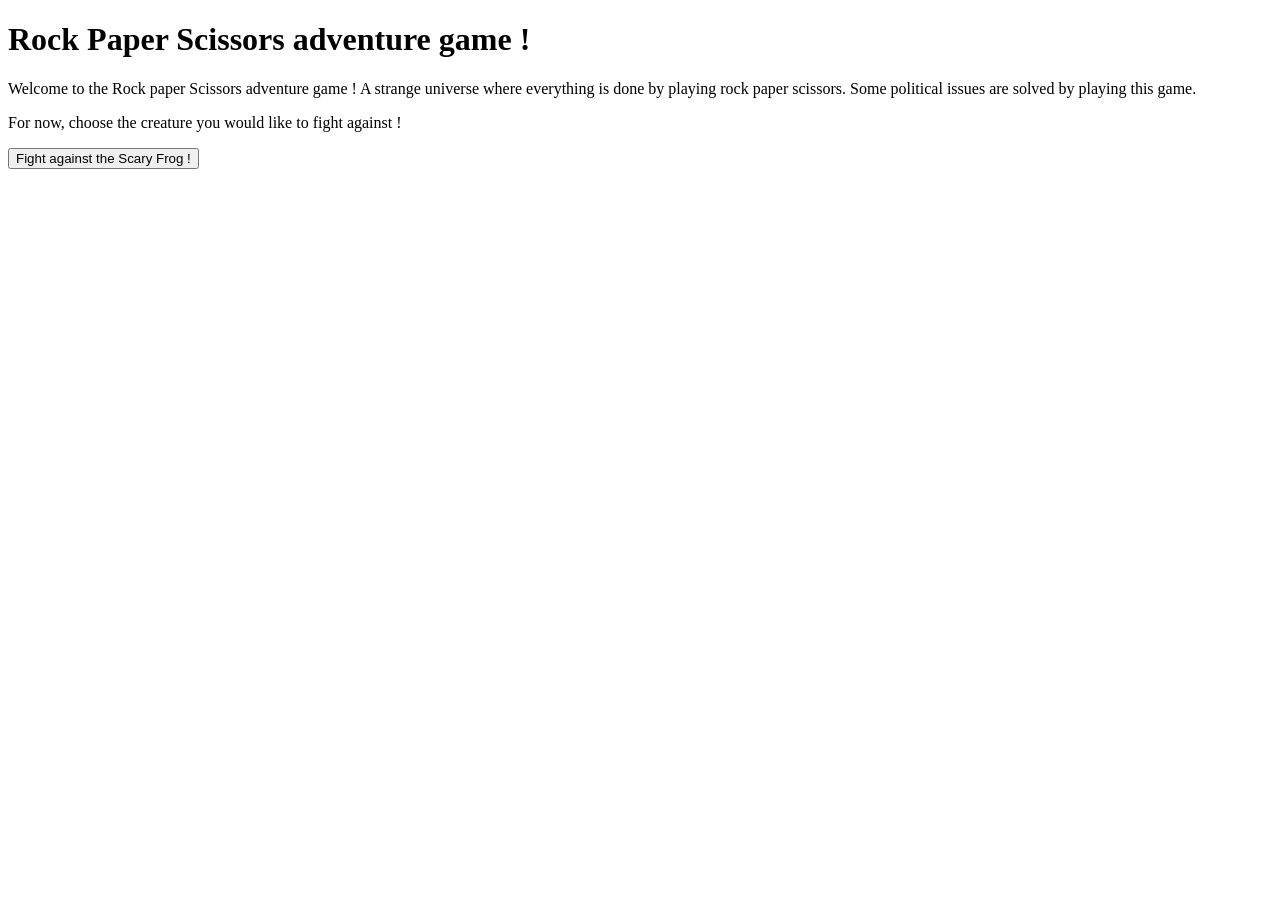
<file: index.html>
<!doctype html>
<html lang="en">
  <head>
    <meta charset="UTF-8" />
    <meta name="viewport" content="width=device-width, initial-scale=1.0" />
    <title>Document</title>
  </head>
  <body>
    <h1>Rock Paper Scissors adventure game !</h1>
    <p>
      Welcome to the Rock paper Scissors adventure game ! A strange universe
      where everything is done by playing rock paper scissors. Some political
      issues are solved by playing this game.
    </p>
    <p>For now, choose the creature you would like to fight against !</p>
    <button id="playBtn">Fight against the Scary Frog !</button>

    <script>
      const playBtn = document.querySelector("#playBtn");
      playBtn.addEventListener("click", () => {
        playBtn.textContent = "Loading...";
        setTimeout(() => {
          window.location.href = "frog-fight.html";
          playBtn.textContent = "Fight against the Scary Frog";
        }, 1000);
      });
    </script>
  </body>
</html>
</file>
